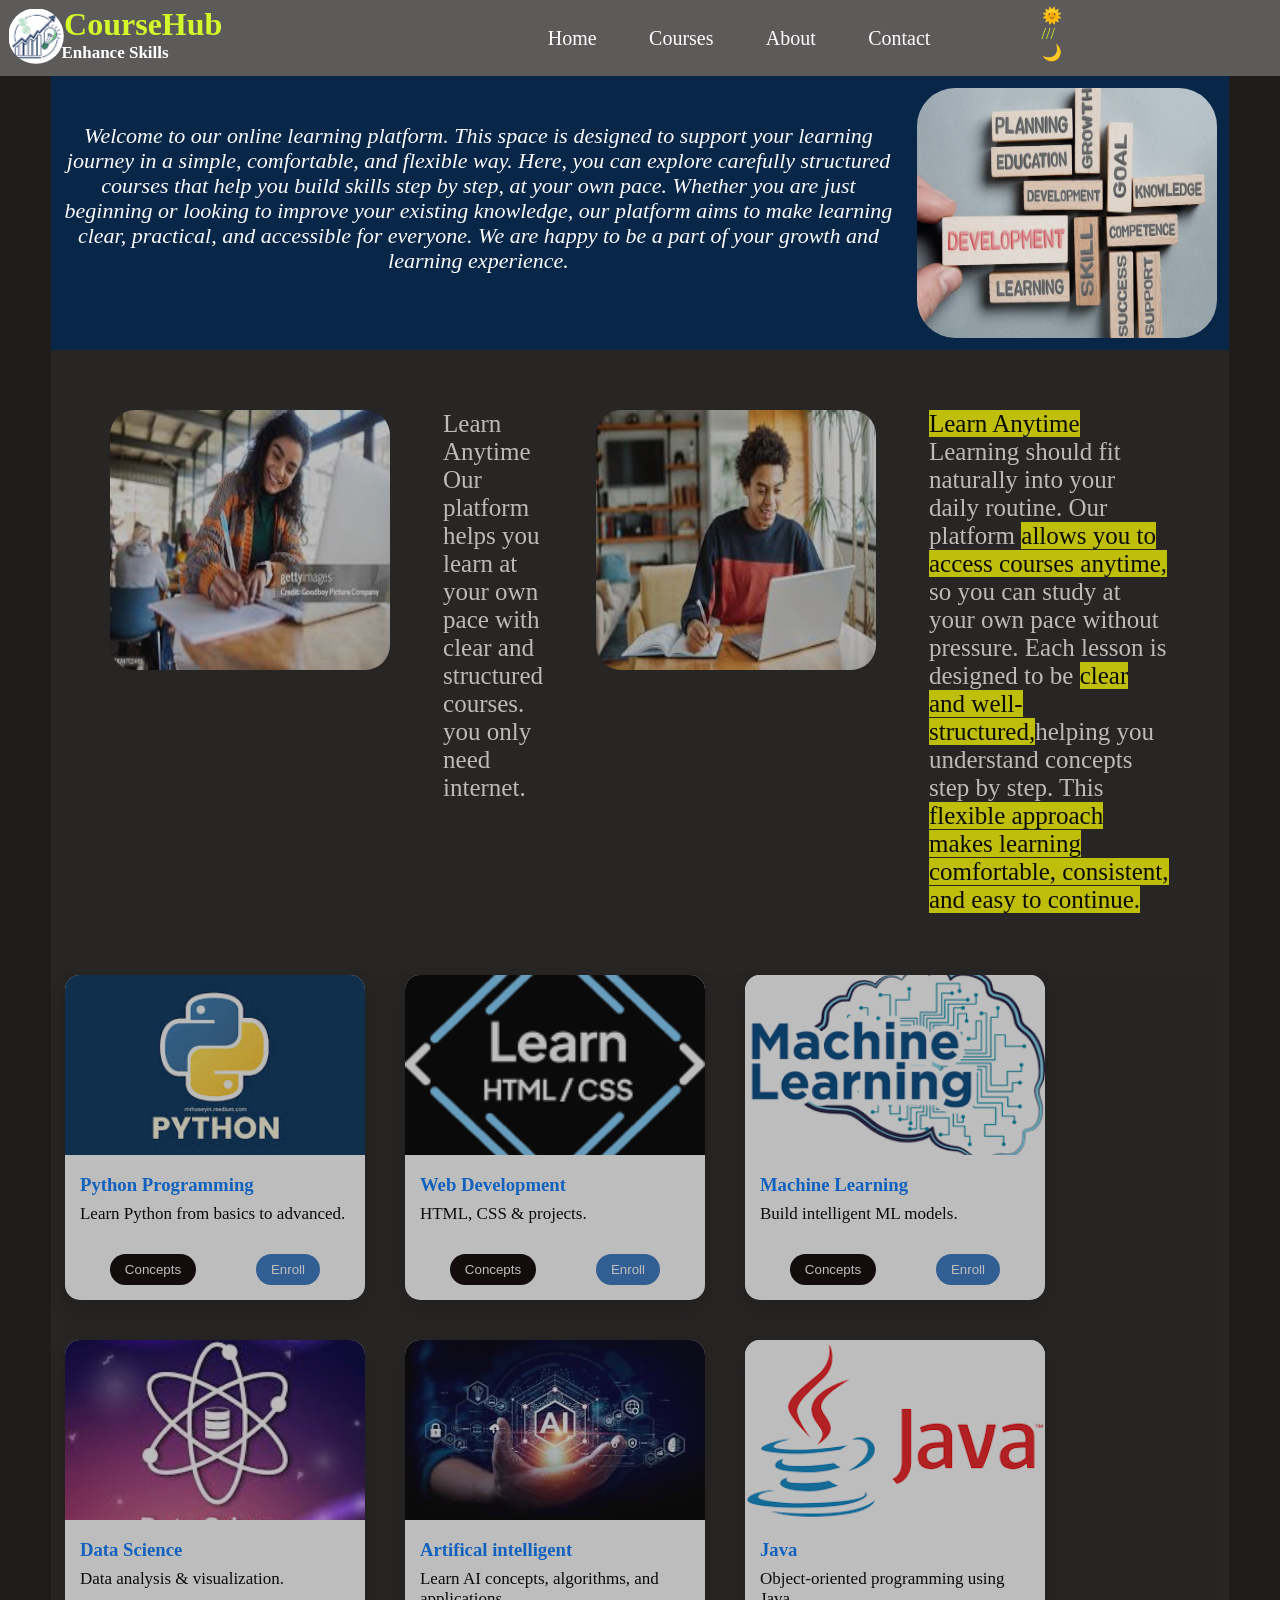
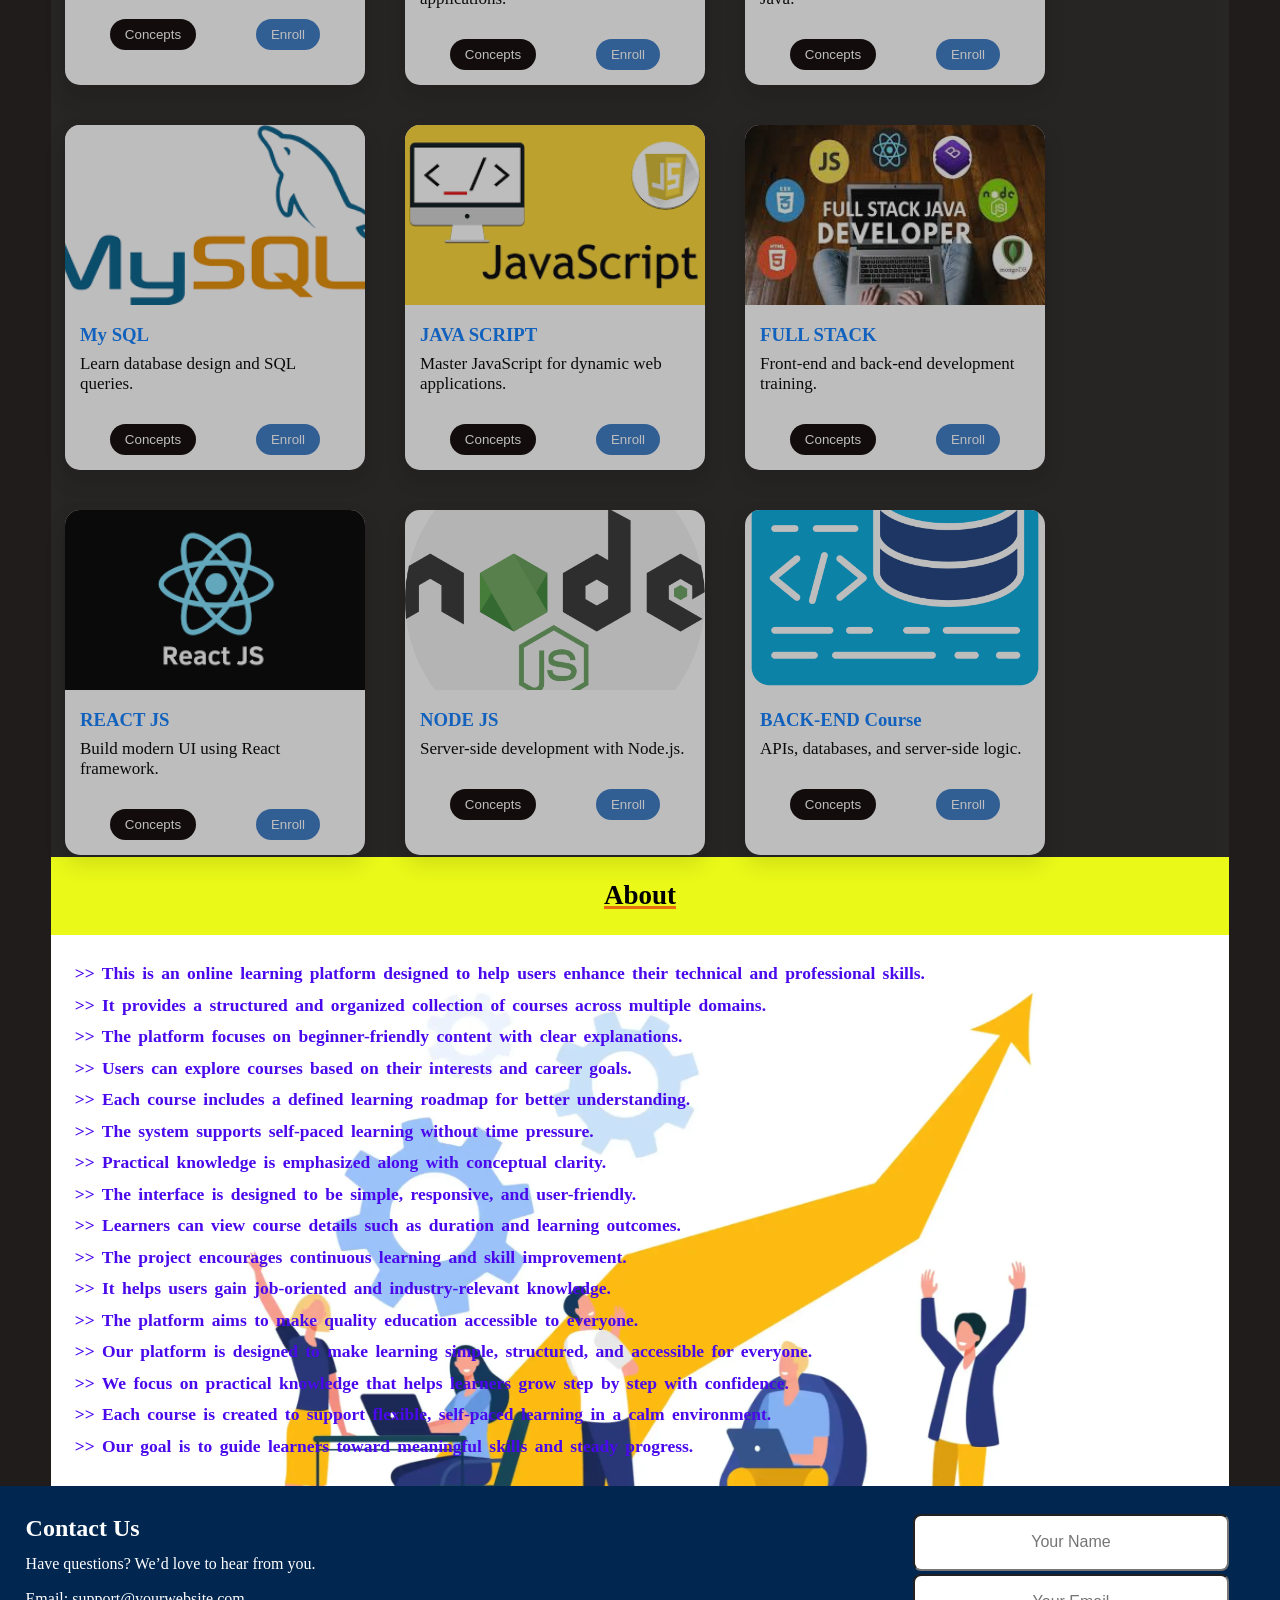
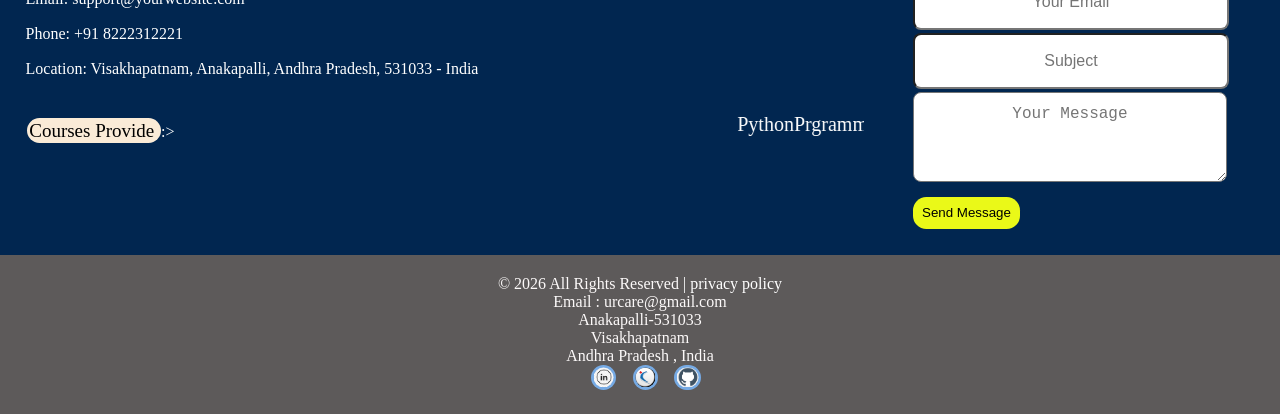
<file: coursehubproject/htmlFiles/index.html>
<!doctype html>
<html lang="en">
  <head>
    <meta charset="UTF-8" />
    <meta name="viewport" content="width=device-width, initial-scale=1.0" />
    <link rel="icon" href="./images/logo.png" />
    <title>CourseHub</title>
    <style>
      .mc {
        margin: 0% 4%;
        background-color: rgba(83, 88, 94, 0.147);
      }
    </style>
    <link rel="stylesheet" href="../cssFiles/style2.css" />
  </head>

  <body id="body">
    <header class="header">
      <div class="logo">
        <img src="../htmlFiles/images/logo.png" alt="courselogo" />
      </div>
      <div class="column">
        <h1>CourseHub</h1>
        <h4>Enhance Skills</h4>
      </div>
      <nav class="navbar">
        <ul>
          <li><a href="#home">Home</a></li>
          <li><a href="#course">Courses</a></li>
          <li><a href="#about">About</a></li>
          <li><a href="#contact">Contact</a></li>
        </ul>
        <div class="spanclass">
          <span id="light">🌞</span> /// <span id="dark">🌙</span>
        </div>
      </nav>
    </header>
    <div class="mc" id="maincont">
      <section class="home">
        <p id="home">
          Welcome to our online learning platform. This space is designed to
          support your learning journey in a simple, comfortable, and flexible
          way. Here, you can explore carefully structured courses that help you
          build skills step by step, at your own pace. Whether you are just
          beginning or looking to improve your existing knowledge, our platform
          aims to make learning clear, practical, and accessible for everyone.
          We are happy to be a part of your growth and learning experience.
        </p>
        <img
          class="homepic"
          style="height: 250px; width: 300px"
          src="../htmlFiles/images/homeimg.png"
        />
      </section>

      <section class="course" id="course">
        <img
          src="../htmlFiles/images/coursepic.jpg"
          height="260px"
          width="280px"
        />
        <span>
          Learn Anytime<br />
          Our platform helps you learn at your own pace with clear and
          structured courses. you only need internet.
        </span>
        <img
          src="../htmlFiles/images/coursepic2.jpg"
          height="260px"
          width="280px"
        />
        <span
          ><mark>Learn Anytime</mark><br />
          Learning should fit naturally into your daily routine. Our platform
          <mark>allows you to access courses anytime,</mark> so you can study at
          your own pace without pressure. Each lesson is designed to be
          <mark>clear and well-structured,</mark>helping you understand concepts
          step by step. This
          <mark
            >flexible approach makes learning comfortable, consistent, and easy
            to continue.</mark
          >
        </span>
      </section>

      <section class="courses">
        <!-- CARD 1 -->
        <div class="card">
          <img src="../htmlFiles/images/python.jpg" alt="Python Course" />
          <div class="card-content">
            <h3>Python Programming</h3>
            <p>Learn Python from basics to advanced.</p>
          </div>
          <div class="card-btns">
            <button class="btn view-details" data-course="python">
              Concepts
            </button>
            <button class="cb" data-course="python">Enroll</button>
          </div>
        </div>

        <!-- CARD 2 -->
        <div class="card">
          <img src="../htmlFiles/images/html,css.png" alt="Web Dev" />
          <div class="card-content">
            <h3>Web Development</h3>
            <p>HTML, CSS & projects.</p>
          </div>
          <div class="card-btns">
            <button class="btn view-details" data-course="web">Concepts</button>

            <button class="cb" data-course="web">Enroll</button>
          </div>
        </div>

        <!-- CARD 3 -->
        <div class="card">
          <img src="..//htmlFiles/images/ml.png" alt="Machine Learning" />
          <div class="card-content">
            <h3>Machine Learning</h3>
            <p>Build intelligent ML models.</p>
          </div>
          <div class="card-btns">
            <button class="btn view-details" data-course="ml">Concepts</button>

            <button class="cb" data-course="ml">Enroll</button>
          </div>
        </div>

        <!-- CARD 4 -->
        <div class="card">
          <img src="../htmlFiles/images/ds.jpg" alt="Data Science" />
          <div class="card-content">
            <h3>Data Science</h3>
            <p>Data analysis & visualization.</p>
          </div>
          <div class="card-btns">
            <button class="btn view-details" data-course="ds">Concepts</button>
            <button class="cb" data-course="ds">Enroll</button>
          </div>
        </div>
        <!-- CARD 5 -->
        <div class="card">
          <img src="./images/ai.jpg" alt="Data Science" />
          <div class="card-content">
            <h3>Artifical intelligent</h3>
            <p>Learn AI concepts, algorithms, and applications.</p>
          </div>
          <div class="card-btns">
            <button class="btn view-details" data-course="ai">Concepts</button>
            <button class="cb" data-course="ai">Enroll</button>
          </div>
        </div>
        <!-- CARD 6 -->
        <div class="card">
          <img src="./images/java.png" alt="Data Science" />
          <div class="card-content">
            <h3>Java</h3>
            <p>Object-oriented programming using Java.</p>
          </div>
          <div class="card-btns">
            <button class="btn view-details" data-course="java">
              Concepts
            </button>
            <button class="cb" data-course="java">Enroll</button>
          </div>
        </div>
        <!-- CARD 7 -->
        <div class="card">
          <img src="./images/mysql.png" alt="Data Science" />
          <div class="card-content">
            <h3>My SQL</h3>
            <p>Learn database design and SQL queries.</p>
          </div>
          <div class="card-btns">
            <button class="btn view-details" data-course="mysql">
              Concepts
            </button>
            <button class="cb" data-course="mysql">Enroll</button>
          </div>
        </div>

        <!-- CARD 8-->
        <div class="card">
          <img src="./images/js.png" alt="Data Science" />
          <div class="card-content">
            <h3>JAVA SCRIPT</h3>
            <p>Master JavaScript for dynamic web applications.</p>
          </div>
          <div class="card-btns">
            <button class="btn view-details" data-course="js">Concepts</button>
            <button class="cb" data-course="js">Enroll</button>
          </div>
        </div>

        <!-- CARD 9 -->
        <div class="card">
          <img src="./images/fs.jpg" alt="Data Science" />
          <div class="card-content">
            <h3>FULL STACK</h3>
            <p>Front-end and back-end development training.</p>
          </div>
          <div class="card-btns">
            <button class="btn view-details" data-course="fullstack">
              Concepts
            </button>
            <button class="cb" data-course="fullstack">Enroll</button>
          </div>
        </div>

        <!-- CARD 10-->
        <div class="card">
          <img src="./images/react.png" alt="Data Science" />
          <div class="card-content">
            <h3>REACT JS</h3>
            <p>Build modern UI using React framework.</p>
          </div>
          <div class="card-btns">
            <button class="btn view-details" data-course="react">
              Concepts
            </button>
            <button class="cb" data-course="react">Enroll</button>
          </div>
        </div>
        <!-- CARD 11-->
        <div class="card">
          <img src="./images/node.png" alt="Data Science" />
          <div class="card-content">
            <h3>NODE JS</h3>
            <p>Server-side development with Node.js.</p>
          </div>
          <div class="card-btns">
            <button class="btn view-details" data-course="node">
              Concepts
            </button>
            <button class="cb" data-course="node">Enroll</button>
          </div>
        </div>
        <!-- CARD 12-->
        <div class="card">
          <img src="./images/bck.png" alt="Data Science" />
          <div class="card-content">
            <h3>BACK-END Course</h3>
            <p>APIs, databases, and server-side logic.</p>
          </div>
          <div class="card-btns">
            <button class="btn view-details" data-course="backend">
              Concepts
            </button>
            <button class="cb" data-course="backend">Enroll</button>
          </div>
        </div>

        <div id="detailsPopup" class="popup">
          <div class="popup-content">
            <span class="close">&times;</span>

            <h2 id="pTitle"></h2>
            <p><strong>Duration:</strong> <span id="pDuration"></span></p>

            <p><strong>Roadmap:</strong></p>
            <ul id="pRoadmap"></ul>
          </div>
        </div>
      </section>

      <section class="about">
        <div class="aboutt" id="about">
          <h3>About</h3>
          <p>
            >> This is an online learning platform designed to help users
            enhance their technical and professional skills.<br />

            >> It provides a structured and organized collection of courses
            across multiple domains.<br />

            >> The platform focuses on beginner-friendly content with clear
            explanations.<br />

            >> Users can explore courses based on their interests and career
            goals.<br />

            >> Each course includes a defined learning roadmap for better
            understanding.<br />

            >> The system supports self-paced learning without time pressure.<br />

            >> Practical knowledge is emphasized along with conceptual
            clarity.<br />

            >> The interface is designed to be simple, responsive, and
            user-friendly.<br />

            >> Learners can view course details such as duration and learning
            outcomes.<br />

            >> The project encourages continuous learning and skill
            improvement.<br />

            >> It helps users gain job-oriented and industry-relevant
            knowledge.<br />

            >> The platform aims to make quality education accessible to
            everyone.<br />
            >> Our platform is designed to make learning simple, structured, and
            accessible for everyone.<br />
            >> We focus on practical knowledge that helps learners grow step by
            step with confidence.<br />
            >> Each course is created to support flexible, self-paced learning
            in a calm environment.<br />
            >> Our goal is to guide learners toward meaningful skills and steady
            progress.
          </p>
        </div>
      </section>
    </div>

    <section class="contact" id="contact">
      <div class="sec">
        <h2>Contact Us</h2>
        <p>Have questions? We’d love to hear from you.</p>

        <div class="contact-info">
          <p>Email: support@yourwebsite.com</p>
          <p>Phone: +91 8222312221</p>
          <p>
            Location: Visakhapatnam, Anakapalli, Andhra Pradesh, 531033 - India
          </p>
        </div>
        <div class="c1">
          <br />
          <div class="cc1">
            <mark
              style="
                background-color: antiquewhite;
                border-radius: 1em;
                font-size: 19px;
                padding: 2px;
              "
              >Courses Provide </mark
            >:>
          </div>
          <div class="cc2">
            <marquee onmouseover="this.stop()" onmouseout="this.start()">
              PythonPrgramming, Web Development, Machine Learning, Data Science,
              Artifical Intelligent, Java, My SQL, Java Script, Full Stack
              Developer, React, NODE.JS, Back-End Course.
            </marquee>
          </div>
        </div>
      </div>
      <form class="contact-form" id="contact-form">
        <input
          class="textarea"
          type="text"
          placeholder="Your Name"
          required
        /><br />
        <input
          class="textarea"
          type="email"
          placeholder="Your Email"
          required
        /><br />
        <input
          class="textarea"
          type="text"
          required
          placeholder="Subject"
        /><br />
        <textarea
          class="textarea1"
          required
          placeholder="Your Message"
        ></textarea
        ><br />
        <button class="btn2" type="submit">Send Message</button>
      </form>
    </section>

    <script src="../jsFiles/course.js"></script>

    <footer class="footer" id="foot">
      © 2026 All Rights Reserved
      <a
        class="fa"
        href="privacy.html"
        target="_blank"
        style="text-decoration: none; color: white"
      >
        | privacy policy</a
      >
      <p>Email : urcare@gmail.com</p>
      <p>Anakapalli-531033</p>
      <p>Visakhapatnam</p>
      <p>Andhra Pradesh , India</p>
      <div class="nw">
        <a href="www.linkedin" alt="LinkedIn" target="_blank"
          ><img src="./images/linkedin.png"
        /></a>
        <a href="www.naukri" alt="Naukri" target="_blank"
          ><img src="./images/naukri.jpg"
        /></a>
        <a href="www.github" alt="GitHub" target="_blank"
          ><img src="./images/github.png"
        /></a>
      </div>
    </footer>
  </body>
</html>
</file>
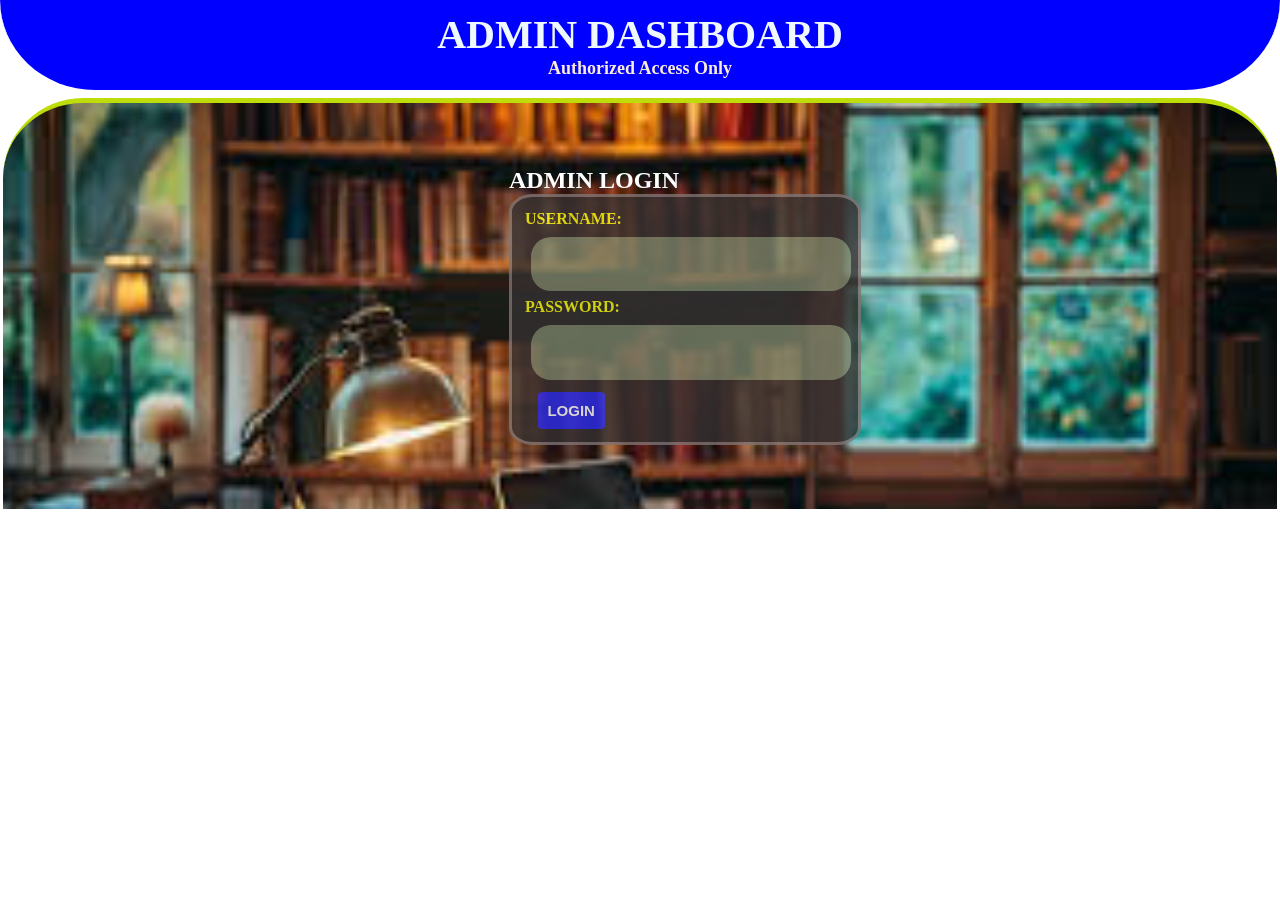
<file: coursehubproject/htmlFiles/admin.html>
<!DOCTYPE html>
<html lang="en">
<head>
    <meta charset="UTF-8">
    <title>Admin Dashboard</title>
    <link rel="stylesheet" href="../cssFiles/style.css">
</head>
<body>

<header>
    ADMIN DASHBOARD
    <h6>Authorized Access Only</h6>
</header>

<div class="signupmain">

    <!-- ADMIN LOGIN -->
    <div class="main1">
        <h2>ADMIN LOGIN</h2>
        <form class="signform" id="adminLoginForm">
            <label>USERNAME:
                <input class="textarea" type="text" id="admin_username" required>
            </label>

            <label>PASSWORD:
                <input class="textarea" type="password" id="admin_password" required>
            </label>

            <button class="btn" type="submit">LOGIN</button>
            <h6 id="adminMsg"></h6>
        </form>
    </div>

    <!-- ADMIN DATA -->
    <div class="main2" id="adminPanel" style="display:none;">
        <h2>REGISTERED USERS</h2>
        <p id="totalUsers"></p>

        <table border="1" cellpadding="45px" style="color:rgb(251, 235, 19);">
            <thead>
                <tr>
                    <th>NoOfUsers</th>
                    <th>Username</th>
                    <th>Email</th>
                    <!-- <th>Password</th> -->
                </tr>
            </thead>
            <tbody id="userTable"></tbody>
        </table>
    </div>

</div>

<script src="../jsFiles/admin.js"></script>
</body>
</html>
</file>
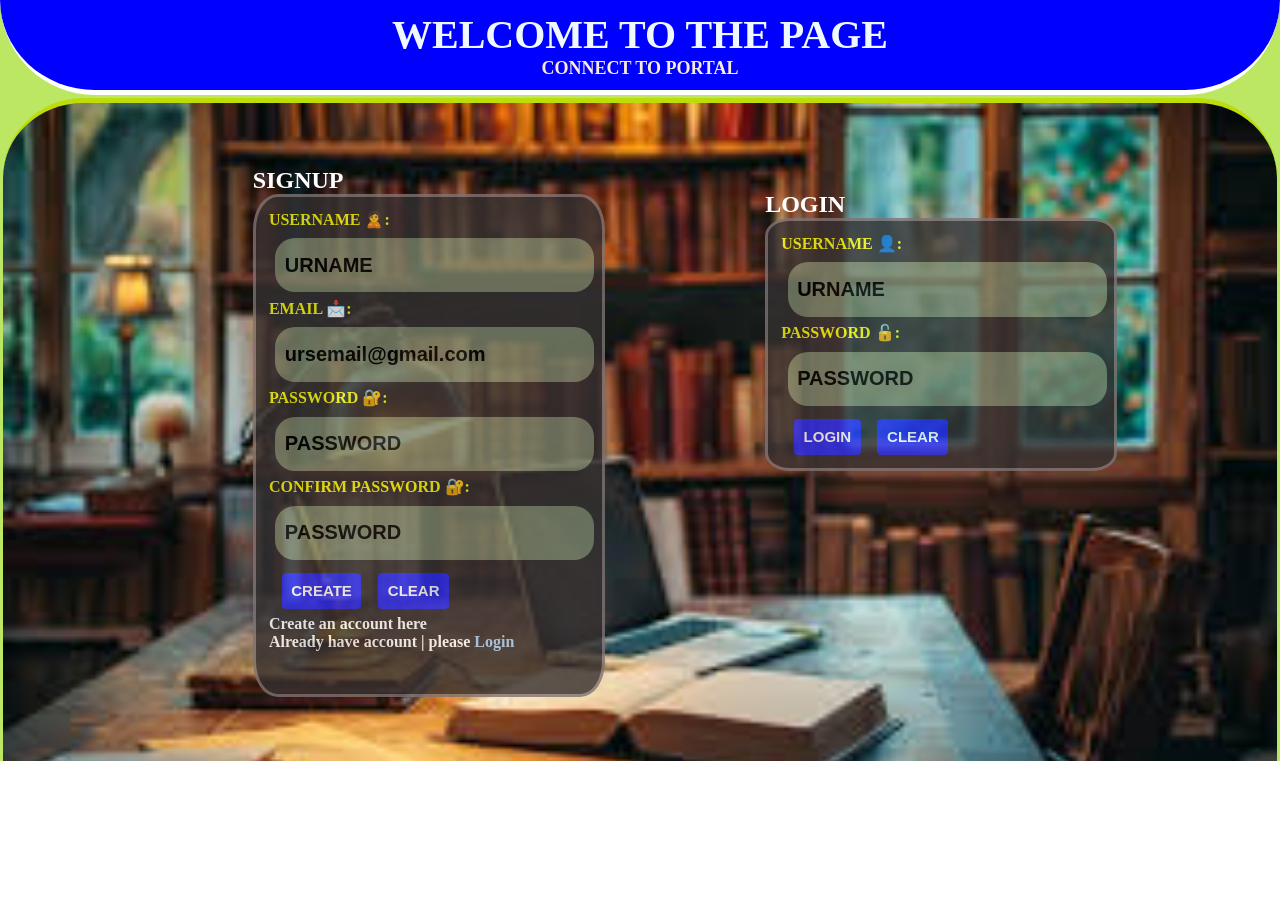
<file: coursehubproject/htmlFiles/auth.html>
<!DOCTYPE html>
<html lang="en">
<head>
    <meta charset="UTF-8">
    <meta name="viewport" content="width=device-width, initial-scale=1.0">
    <title>portal signup&login</title>
    <link rel="stylesheet" href="../cssFiles/style.css">
</head> 
<body>
    <div class="mc">
    <header>
        WELCOME TO THE PAGE
        <h6>CONNECT TO PORTAL</h6>
    </header>

<div class="signupmain">
 <div class="main1">   
    <h2>SIGNUP</h2>
    <form class="signform" id="signupFrom">
        <label>USERNAME 🙎: 
        <input class="textarea" type="text" placeholder="URNAME"
        id="su_username" maxlength="30" required></label>
        <br>
        <label>EMAIL 📩: 
        <input class="textarea" type="email" placeholder="ursemail@gmail.com" required id="su_email"></label>
        <br>
        <label>PASSWORD 🔐: 
        <input class="textarea" type="password" placeholder="PASSWORD" required id="su_password" maxlength="8"></label>
        <label>CONFIRM PASSWORD 🔐: 
        <input class="textarea" type="password" placeholder="PASSWORD" required id="su_confirm_password" maxlength="8"></label>
        <button class="btn" type="submit">CREATE</button>
        <button class="btn" type="reset">CLEAR</button>
        <p> Create an account here <br>Already have account | <strong>please <a href="#loginpg"> Login</a></strong></p>
        <h6 id="signupMsg" style="margin-top:10px; font-weight:bold;"></h6>
    </form>
    </div>
<div class="main2">
      <h2 id="loginpg">LOGIN</h2>
    <form class="signform" id="loginForm">
        <label>USERNAME 👤: <input class="textarea" type="text" maxlength="30" placeholder="URNAME" required id="li_username"></label>
        <br>
        <label>PASSWORD 🔓: <input class="textarea" type="password" placeholder="PASSWORD" required maxlength="8"
        id="li_password"></label>
        <button class="btn" type="submit">LOGIN</a></button>
        <button class="btn" type="reset">CLEAR</button>
    </form>
  </div>  
</div>
    </div>
    
<script src="../jsFiles/auth.js"></script>
</body>
</html>
</file>
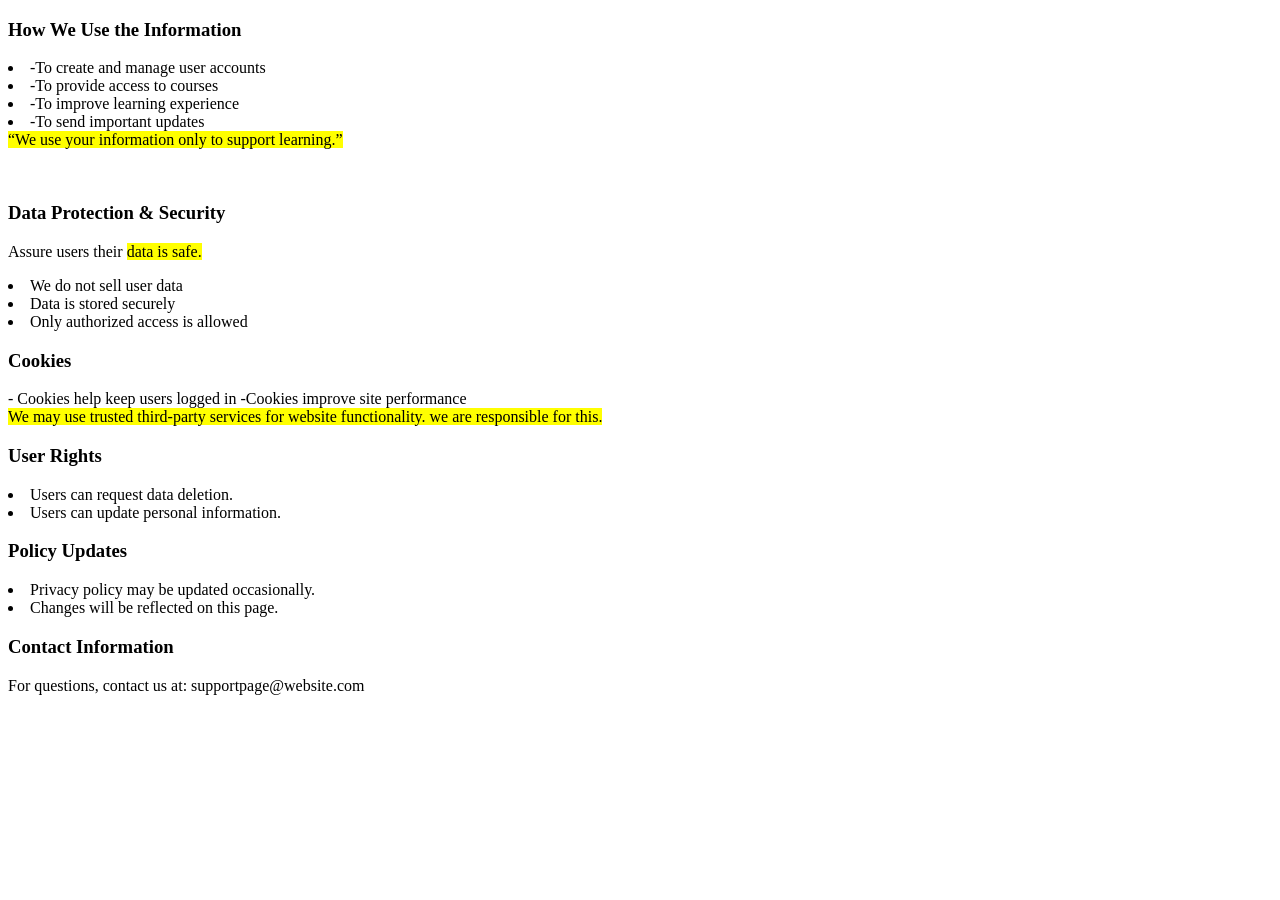
<file: coursehubproject/htmlFiles/privacy.html>
<!DOCTYPE html>
<html lang="en">
<head>
    <meta charset="UTF-8">
    <meta name="viewport" content="width=device-width, initial-scale=1.0">
    <title>privacy policy Document</title>
</head>
<body>
    <h3> How We Use the Information</h3>
<li>-To create and manage user accounts</li>
<li>-To provide access to courses</li>
<li>-To improve learning experience</li>
<li>-To send important updates</li>
<mark>“We use your information only to support learning.”</mark></p>
<br>
<h3>Data Protection & Security</h3>
<p>Assure users their <mark>data is safe.</mark></p>
<li>We do not sell user data</li>
<li>Data is stored securely</li>
<li>Only authorized access is allowed</li>
<h3>Cookies</h3>
<p>- Cookies help keep users logged in
    -Cookies improve site performance<br>
    <mark>We may use trusted third-party services for website functionality.</mark><mark> we are responsible for this.</mark>
</p>
<h3> User Rights</h3>
<li>Users can request data deletion.</li>
<li>Users can update personal information.</li>
<h3>Policy Updates</h3>
<li>Privacy policy may be updated occasionally.</li>
<li>Changes will be reflected on this page.</li>

<h3>Contact Information</h3>
<p>For questions, contact us at: supportpage@website.com</p>

</body>
</html>
</file>
<file: coursehubproject/cssFiles/style2.css>
html{
  scroll-behavior: smooth;
}

* {
  margin: 0;
  padding:0;
}

body{
  /* background-image: url("../htmlFiles/bg.jpg"); */
  background-color: rgb(33, 28, 28);
  color: rgb(252, 249, 249);
}

.header nav {
  margin-left: 37%;
}
 
nav ul {
  display: flex;
  justify-content: center;
  align-items: center;
  gap: 20%;
 
}
.header{
 background: #5d5a5a;
  display: flex;
  color: rgb(211, 249, 43);
  padding: 0.5%;
}

.header h1{
  margin-left: 1.7%;
}

.header .column h4{
  color: #fff;
  font-size: 17px;
}


.logo img{
  height: 55px;
  padding: 4%;
  border-radius: 2em;
}

.navbar{
  display: flex;
  justify-content: center;
  list-style: none;
}

ul li {
  display: flex;
  padding: 4px 2px;
  cursor: pointer;
  transition: all 0.5s; 
}

 .navbar ul li:hover{
    color: #eaf918;
    transform: scale(1.3);
}

li a{
  color: rgb(253, 251, 251);
  text-decoration: none;
  font-size: 20px;
}

li a:hover{
  color: #eaf918;
}
.spanclass{
  margin-left: 60%;
}
nav span{
  color: #89faa8;
  cursor: pointer;

}


.home{
  padding: 1%;
  text-align: center;
  margin-bottom: 0.1%;
  display: flex;
  font-size: 18px;
  font-style: italic;
  line-height: 140%;
  word-spacing: 4%;
  transition: all 0.3s;
  background-color: #072648;
}

.home p{
  color: rgb(253, 250, 250);
  font-size: 22px;
  margin-top: 3%;
  margin-right: 2%;
}

.home:hover{
  border-bottom: 1.4px solid white;
}
marquee{
  margin-top: 2%;
  margin-bottom: 2%;
  padding: 1%;
  font-size: 20px;
}
.homepic{
  opacity: 0.9;
  height: 200px;
  border-radius: 38px;

}
.course{
  display:flex;
  font-size: 25px;
  justify-content: space-around;
  gap: 5%;
  padding: 5%;
  opacity: 0.7;
  transition: all 0.5s;
}

.course img{
  border-radius: 1em;
}

.course:hover{
  opacity: 1;
}
.courses {
  display: flex;
  flex-direction: row;
  flex-wrap: wrap;
  gap: 40px;
  background-color: rgba(13, 1, 1, 0.019);
  padding: 2px;
  margin-left: 1%;
  margin-right: 1%;
}

.card {
  background:white;
  width: 300px;
  border-radius: 15px;
  overflow: hidden;
  box-shadow: 0 10px 20px rgba(0,0,0,0.15);
  transition: transform 0.4s;
  opacity: 0.7;
}

.card:hover {
  opacity: 1;
  transform: translateY(-10px);
}

.card img {
  width: 100%;
  height: 180px;
  object-fit: cover;
}

.card-content {
  padding: 15px;
}

.card-content h3 {
  color: #0a7cff;
  margin-bottom: 8px;
}

.card-content p {
  color: black;
  font-size: 17px;
}

.card-btns {
  display: flex;
  justify-content: space-around;
  padding: 15px;
}

.btn,.cb{
  padding: 8px 15px;
  border: none;
  cursor: pointer;
  border-radius: 20px;
  background: #0b0303;
  color: white;
}

.cb {
  background: #3678c3;
}

.btn:hover {
  opacity: 0.85;
}

.aboutt p{
  font-family: 'Times New Roman', Times, serif;
  line-height:180%;
  word-spacing: 3px;
  padding: 2%;
  font-size: 17.5px;
  font-weight: 559;
  background-image: url("../htmlFiles/images/homepic.png");
  background-size: cover;
  background-repeat: no-repeat;
  height: 57%;
  color: hsl(257, 93%, 48%);
}

.aboutt h3{
  background-color: #eaf918;
  color: black;
  padding: 2%;
  text-align: center;
  font-size: 27px;
  text-decoration:underline rgb(232, 112, 14) 3px;
} 
.nw img{
  background-color: #76aae4;
  margin-left: 1%;
  height: 20px;
  padding: 0.2%;
  border-radius: 3em;
}

.sec .contact-info .contact-form{
  display: flex;
}
.contact{
  padding: 2%;
  color: #fff;
  display: flex;
  line-height: 35px;
  background: #012650;
  transition: background 0.3s;
}
.textarea{
  padding: 4%;
  margin-top: 1%;
  height: 29px;
  width: 18em;
  text-align: center;
  font-size: 16px;
  border-radius: 8px;
}

.contact-form{
  margin-left: 4%;
  margin-right: 4%;
}
.textarea1{
  padding: 4%;
  margin-top: 1%;
  height: 65px;
  width: 18em;
  text-align: center;
  font-size: 16px;
  border-radius: 8px;
}

.btn2{
  padding: 3%;
  border: none;
  border-radius: 1em;
  background-color: #eaf918;
  cursor: pointer;
}

.btn2:active{
  opacity: 0.6;
}

.footer {
  text-align: center;
  padding: 20px;
 background: #5d5a5a;
}

.c1{
  display: flex;
  justify-content: center;
  align-items: center;
}

.cc1{
  width: 38%;
  text-align: center;
}

.popup {
  display: none;
  position: fixed;
  inset: 0;
  background: rgba(148, 125, 125, 0.6);
  z-index: 999;
}

.popup-content {
  background: rgb(248, 220, 220);
  color: black;
  width: 42%;
  margin: 10% auto;
  padding: 20px;
  border-radius: 10px;
}

.close {
  float: right;
  font-size: 32px;
  cursor: pointer;
}
 
.popup,
.popup * {
  transform: none !important;
  transition: none !important;
}

.popup-content {
  position: relative;
}

@media (max-width: 988px) {
  .course,.home,.courses ,ul,.about,
  .aboutt,.contact{
    flex-direction:column;
    text-align: center;
    justify-content: center;
    align-items: center;
  }
  nav ul li {
    display: none;
  }
}
</file>
<file: coursehubproject/cssFiles/style.css>
*{
    margin: 0;
    padding: 0;
}
.mc{
    background: rgb(187, 231, 98);
}
header{
    background-color: blue;
    min-height: 90px;
    color: aliceblue;
    align-content: center;
    text-align: center;
    font-size: 40px;
    font-weight: 800;
    border-bottom: 5px solid white;
    border-bottom-left-radius: 5em;
    border-bottom-right-radius: 5em;
}

header h6{
    color: antiquewhite;
    font-size: 18px;
}
h2{
    color: white;
}
.signupmain{
   background-image: url("../htmlFiles/images/bg.jpg");
   background-repeat: no-repeat;
   background-size: cover;
    margin: 0.2%;
    padding: 5%;
    padding-right: 0%;
    width: auto;
    display:flex;
    flex-wrap: wrap;
    justify-content: space-evenly;
    border-top:5px solid rgb(189, 220, 9);
    border-top-left-radius: 5em;
    border-top-right-radius: 5em;
}

.signform:hover{
    box-shadow: 1px 1px 9px 2px rgb(250, 246, 246);
    opacity: 1;
}
.signform{
    margin: 0;
    width: 320px; 
    padding: 4%;
    border: 3px solid rgb(127, 115, 115);
    color: rgb(253, 253, 14);
    opacity: 0.8;
    border-radius: 7%;
    font-weight: 900;
    background-color: rgb(53, 48, 48);
    transition: all 0.4s;
}

.textarea{
    margin-top: 3%;
    margin-bottom: 2%;
    margin-left: 2%;
    height: 35px;
    width: 300px;
    background-color: rgb(122, 131, 106);
    border-radius: 1em;
    border: none;
    padding: 3%;
    color: white;
    font-size: 20px;
    font-weight: 550;

}
.textarea::placeholder {
  color: black;
}

.btn{
    align-content: center;
    background-color: rgb(44, 44, 238);
    color: white;
    padding: 3%;
    margin-top: 2%;
    margin-left: 4%;
    border-radius: 8%;
    border: none;
    cursor: pointer;
    transition: all 0.5s;
    font-size: 15px;
    font-weight: 600;
}

.btn:hover{
    background-color: rgb(6, 6, 106);
}
p{
    margin-top: 2%;
    color: white;
}

a{
    text-decoration: none;
    text-align: center;
    color: rgb(160, 205, 244);
    
}

a:hover{
    text-decoration: underline; 
}


#signupMsg{
    font-size: 20px;

}
.main2{
    margin-left:0;
    margin-top: 2%;

}

@media (max-width: 650px){
    .signupmain{
        flex-direction: column;
        align-items: center;
    }
}

#signupMsg, #loginMsg{
    min-height: 20px;
    display: block;
}
</file>
